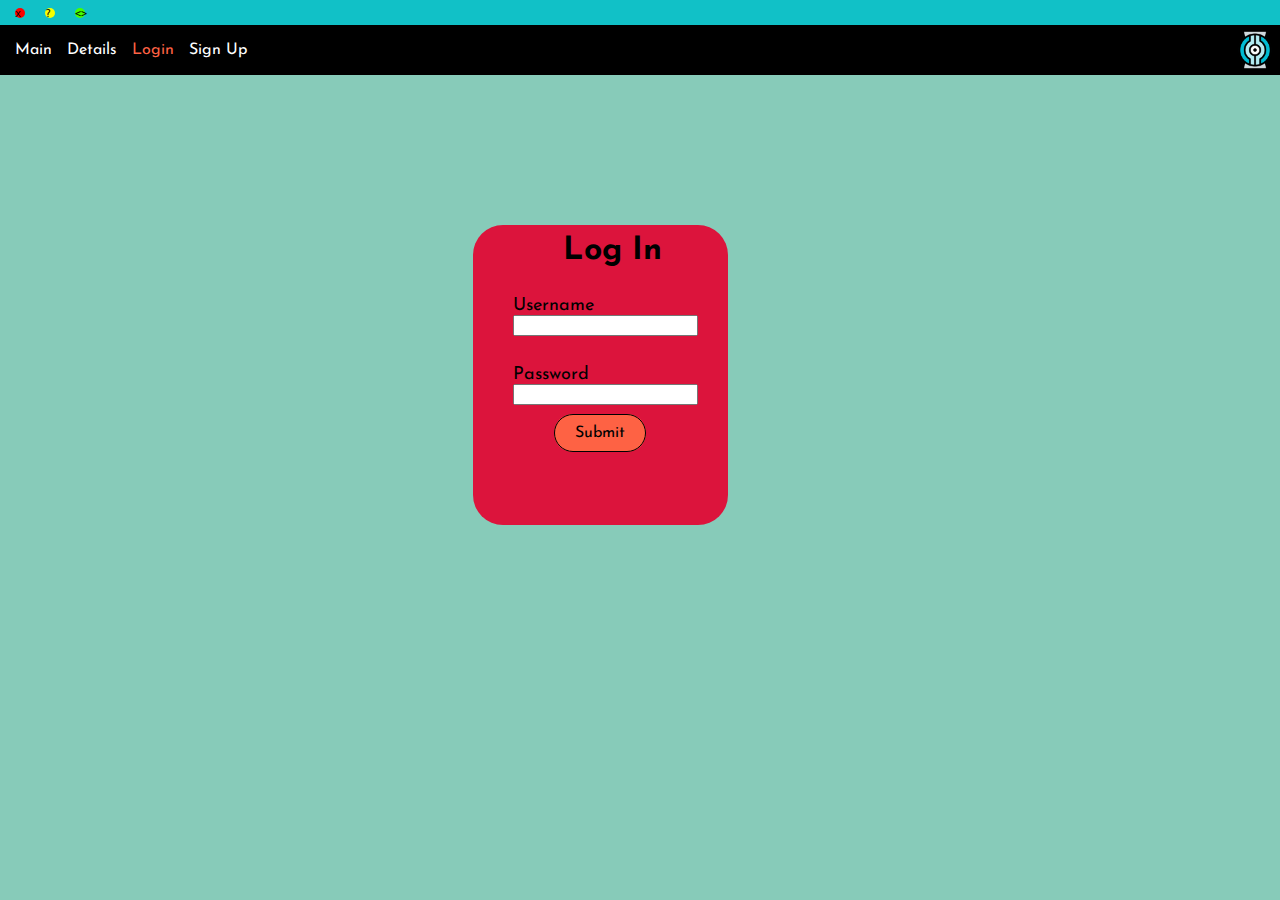
<file: templatee_b12/login.html>
<!DOCTYPE html>
<html lang="en">
  <head>
    <meta charset="UTF-8" />
    <meta http-equiv="X-UA-Compatible" content="IE=edge" />
    <meta name="viewport" content="width=device-width, initial-scale=1.0" />
    <title>Document</title>
    <link rel="stylesheet" href="./style.css" />
  </head>
  <body>
    <!-- <div class="part1">
      <div class="head">
        <div class="d4"><pre class="a3">x</pre></div>
        <div class="d5"><pre class="a3">?</pre></div>
        <div class="d6"><pre class="a3"><></pre></div>
      </div>
      <div class="menu">
        <pre><div class="icon">main</div>    <div class="icon">details</div>    <div class="icon">sign up</div>    <div class="icon">login</div>   </pre>
      </div>
    </div> -->
    <div class="part1">
      <div class="head">
        <div class="d4"><pre class="a3">x</pre></div>
        <div class="d5"><pre class="a3">?</pre></div>
        <div class="d6"><pre class="a3"><></pre></div>
      </div>
      <div class="menu">
        <!-- <pre><div class="icon">Main</div>    <div class="icon">Details</div>    <div class="icon">Sign Up</div>    <div class="icon">Login</div>   </pre> -->
        <div class="menu_items">
          <a href="./index.html">Main</a>
          <a href="./forest.html">Details</a>
          <a id="item" href="./login.html">Login</a>
          <a href="./signup.html">Sign Up</a>
        </div>
        <img class="logo" src="./images/logo.png" alt="Error" />
      </div>
    </div>
    <div class="container">
      <form action="#" class="folder3">
        <h1 class="title">Log In</h1>
        <div class="in1">
          <label for="firstname">Username</label>
          <input type="text" id="firstname" />
        </div>
        <div class="in1">
          <label for="email">Password</label>
          <input type="password" />
        </div>
        <div class="button">
          <a href="./index.html">Submit</a>
        </div>
      </form>
    </div>
  </body>
</html>
</file>
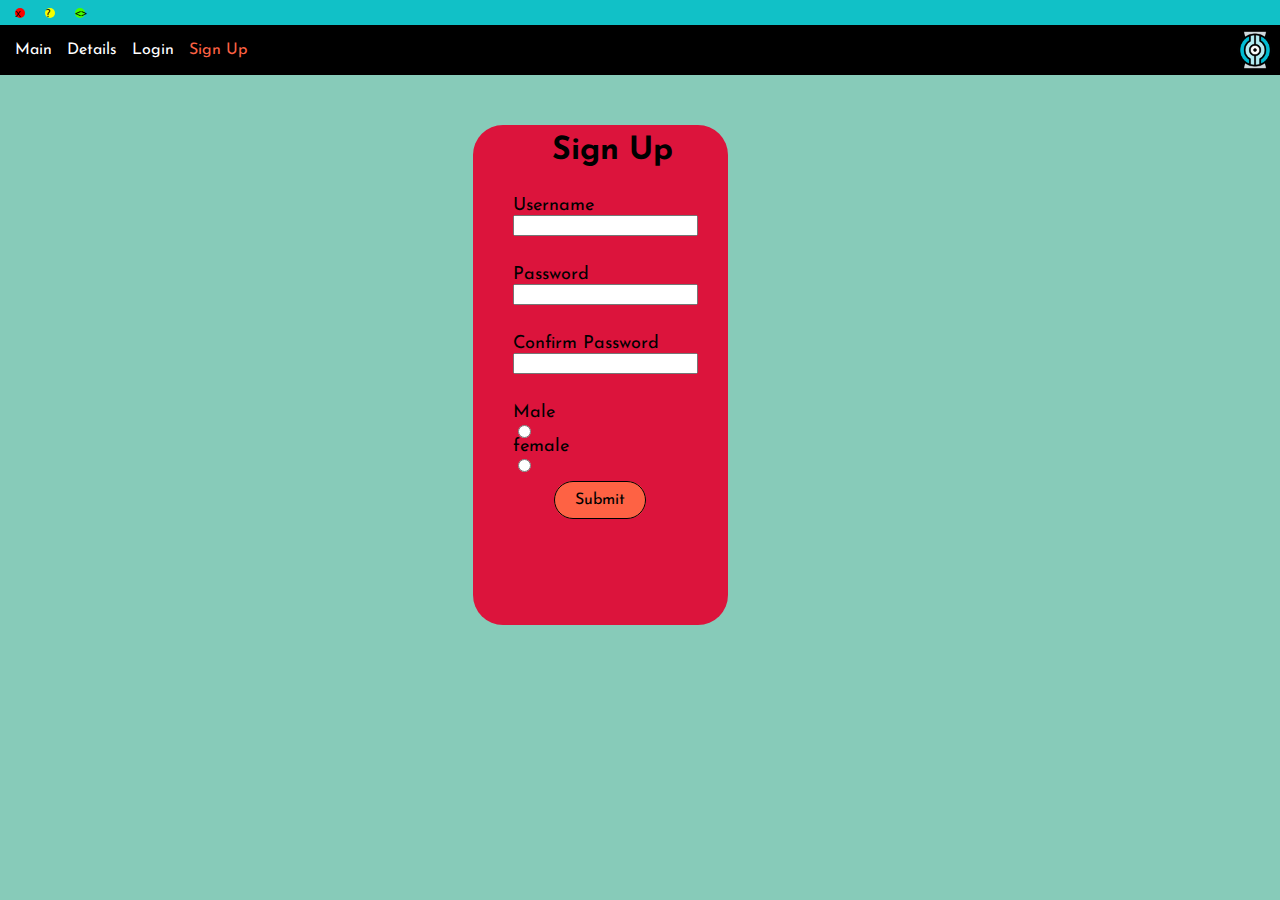
<file: templatee_b12/signup.html>
<!DOCTYPE html>
<html lang="en">
  <head>
    <meta charset="UTF-8" />
    <meta http-equiv="X-UA-Compatible" content="IE=edge" />
    <meta name="viewport" content="width=device-width, initial-scale=1.0" />
    <title>Document</title>
    <link rel="stylesheet" href="./style.css" />
  </head>
  <body>
    <!-- <div class="part1">
      <div class="head">
        <div class="d4"><pre class="a3">x</pre></div>
        <div class="d5"><pre class="a3">?</pre></div>
        <div class="d6"><pre class="a3"><></pre></div>
      </div>
      <div class="menu">
        <pre><div class="icon">main</div>    <div class="icon">details</div>    <div class="icon">sign up</div>    <div class="icon">login</div>   </pre>
      </div>
    </div> -->
    <div class="part1">
      <div class="head">
        <div class="d4"><pre class="a3">x</pre></div>
        <div class="d5"><pre class="a3">?</pre></div>
        <div class="d6"><pre class="a3"><></pre></div>
      </div>
      <div class="menu">
        <!-- <pre><div class="icon">Main</div>    <div class="icon">Details</div>    <div class="icon">Sign Up</div>    <div class="icon">Login</div>   </pre> -->
        <div class="menu_items">
          <a href="./index.html">Main</a>
          <a href="./forest.html">Details</a>
          <a href="./login.html">Login</a>
          <a id="item" href="./signup.html">Sign Up</a>
        </div>
        <img class="logo" src="./images/logo.png" alt="Error" />
      </div>
    </div>
    <div class="container">
      <form action="#" class="folder">
        <h1 class="title">Sign Up</h1>
        <div class="in1">
          <label for="firstname">Username</label>
          <input type="text" id="firstname" />
        </div>
        <div class="in1">
          <label for="email">Password</label>
          <input type="password" />
        </div>
        <div class="in1">
          <label for="age">Confirm Password</label>
          <input type="password" name="age" id="age" />
        </div>
        <div class="in1">
          <label for="label">Male</label>
          <input type="radio" id="label" name="gender" />
          <label for="label2">female</label>
          <input type="radio" id="label2" name="gender" />
        </div>
        <div class="button">
          <a href="./login.html">Submit</a>
        </div>
      </form>
    </div>
  </body>
</html>
</file>
<file: templatee_b12/style.css>
@import url("https://fonts.googleapis.com/css2?family=Chivo+Mono:wght@700&family=Merriweather:wght@700&display=swap");
@import url("https://fonts.googleapis.com/css2?family=Chivo+Mono:wght@700&family=Josefin+Sans:ital,wght@0,300;0,400;0,700;1,500&family=Merriweather:wght@700&display=swap");
body {
  background: #87cbb9;
  margin: 0;
  font-family: "Josefin Sans", sans-serif;
}
.c3 {
  display: inline-block;
}
pre {
  margin: 0px;
}
.d4 {
  background-color: red;
  color: black;
  display: inline-block;
  width: 10px;
  height: 10px;
  border-radius: 30px;
  margin-right: 15px;
  font-size: 10px;
}

/* h2 {
  margin-left: 40px;
} */
/* .footer {
  margin-left: 850px;
} */
/* .logo {
  width: 200px;
  margin-left: 1000px;
} */
.d5 {
  background-color: rgb(246, 255, 0);
  width: 10px;
  height: 10px;
  border-radius: 30px;
  margin-right: 15px;
  font-size: 10px;
  color: black;
  display: inline-block;
}
.pic {
  /* margin-left: 10px; */
  display: flex;
  flex-wrap: wrap;
  /* justify-content: space-between; */
}
.d6 {
  background-color: rgb(68, 255, 0);
  display: inline-block;
  width: 10px;
  height: 10px;
  border-radius: 30px;
  margin-right: 15px;
  font-size: 10px;
  color: black;
}
.title {
  margin-left: 0;
  margin-top: 10px;
  display: block;
}
.menu {
  display: flex;
  /* float: left; */
  /* height: 15px; */
  align-items: center;
  justify-content: space-between;
  width: 100wh;
  background-color: black;
  padding: 5px 5px;
  /* padding-top: 15px;
  padding-bottom: 15px*/
  color: white;
  padding-left: 15px;
  /* font-weight: 600; */
}
/* .menu_items a:hover {
  text-decoration: dashed 1px #b1ddf1;
} */
.pd {
  display: inline-block;
  display: flex;
  flex-direction: column;
  justify-content: center;
  align-items: center;
  /* margin-right: 100px; */
  width: 33.33%;
}
h3 {
  width: 150px;
  height: 150px;
  display: inline-block;
  text-align: center;
}
h3 a {
  text-decoration: none;
  color: #000;
}
#item {
  color: #fe6244;
}
.head {
  margin-top: 0;
  background-color: rgb(17, 193, 199);
  display: block;
  height: 15px;
  width: 100wh;
  margin-left: 0px;
  padding-left: 15px;
  padding-top: 5px;
  padding-bottom: 5px;
}
.icon:hover {
  background-color: rgb(255, 255, 255);
  text-decoration: none;
  color: #d631ce;
  height: 15px;
  width: 50px;
}
.button {
  margin-top: 10px;
  text-align: center;
  padding: 10px 20px;
}
.button a {
  text-decoration: none;
  /* text-align: center; */
  padding: 10px 20px;
  background-color: #fe6244;
  border-radius: 25px;
  color: #000;
  /* font-weight: 600; */
  border: solid 1px #000;
}
.picture {
  width: 200px;
  height: 200px;
  /* margin-left: 200px;
  margin-top: 30px; */
  display: block;
}
label {
  font-size: 18px;
}
h1 {
  text-align: center;
}
.title {
  margin-left: 25px;
}
form {
  display: flex;
  justify-content: center;
}
.contact {
  display: flex;
  justify-content: center;
  margin-bottom: 150px;
  /* align-items: center; */
  /* background-color: #d631ce */
}
.folder {
  background-color: crimson;
  display: inline-block;
  margin-left: 900px;
  width: 300px;
  height: 500px;

  /* text-align: center; */
  /* margin-left: 800px; */
  border-radius: 30px;
  margin-top: 100px;
}
.folder2 {
  background-color: crimson;
  display: inline-block;
  margin-left: 900px;
  width: 300px;
  height: 350px;

  /* text-align: center; */
  /* margin-left: 800px; */
  border-radius: 30px;
  margin-top: 100px;
}
.folder3 {
  background-color: crimson;
  display: inline-block;
  margin-left: 900px;
  width: 300px;
  height: 300px;

  /* text-align: center; */
  /* margin-left: 800px; */
  border-radius: 30px;
  margin-top: 100px;
}
.container {
  display: flex;
  align-items: center;
  justify-content: center;
  margin-bottom: 200px;
}
.title {
  display: block;
}
.input {
  margin-top: 60px;
  margin-left: 0;
}
input {
  display: block;
}
.in1 {
  margin-top: 30px;
  display: block;
  margin-left: 40px;
  margin-right: 30px;
}
.submit2 {
  margin-left: 30px;
}
/* .Contact {
  margin-left: 75px;
} */
.imgs {
  margin-left: 250px;
}
.issue {
  margin-top: 30px;
  margin-left: 40px;
}
.container {
  width: 300px;
  height: 500px;
}
.text-forest {
  /* margin-left: 400px; */
  margin: 0px 100px 40px 100px;
}
form {
  display: flex;
  justify-content: center;
  align-items: center;
}
.submit {
  margin-top: 30px;
  margin-left: 75px;
  width: 105px;
  height: 60px;
  border-radius: 20px;
  background-color: #fe6244;
}
.submit3 {
  margin-top: 30px;
  margin-left: 550px;
  width: 105px;
  height: 60px;
  border-radius: 20px;
  background-color: #fe6244;
}
pre {
  display: inline-block;
}
/* forest */

/* .header .menu {
  display: inline-block;
  margin: 0;
} */
.logo {
  width: 40px;
  height: 40px;
  margin-right: 0;
  /* margin-left: 1500px; */
  /* display: inline-block; */
}
.header {
  display: flex;
  justify-content: space-between;
  padding: 10px 20px;
  background-color: #e96479;
  display: inline-block;
  margin-top: 10px;
}
.menu_item {
  margin-left: 30px;
  text-transform: capitalize;
  display: inline-block;
  color: white;
}
.icon {
  display: inline-block;
}
.menu_items a {
  text-decoration: none;
  color: #ffff;
  margin-right: 10px;
  cursor: pointer;
}
/* #b1ddf1 */
.menu_items a:hover {
  color: #b1ddf1;
}
/* .footer-content {
  display: inline-block;
  text-align: center;
} */

h2 .footer-title {
  display: block;
  margin-left: 1000px;
  width: 3px;
}
.footer {
  /* display: flex; */
  margin-top: 100px;
  margin-bottom: 100px;
  text-align: center;
}
</file>
